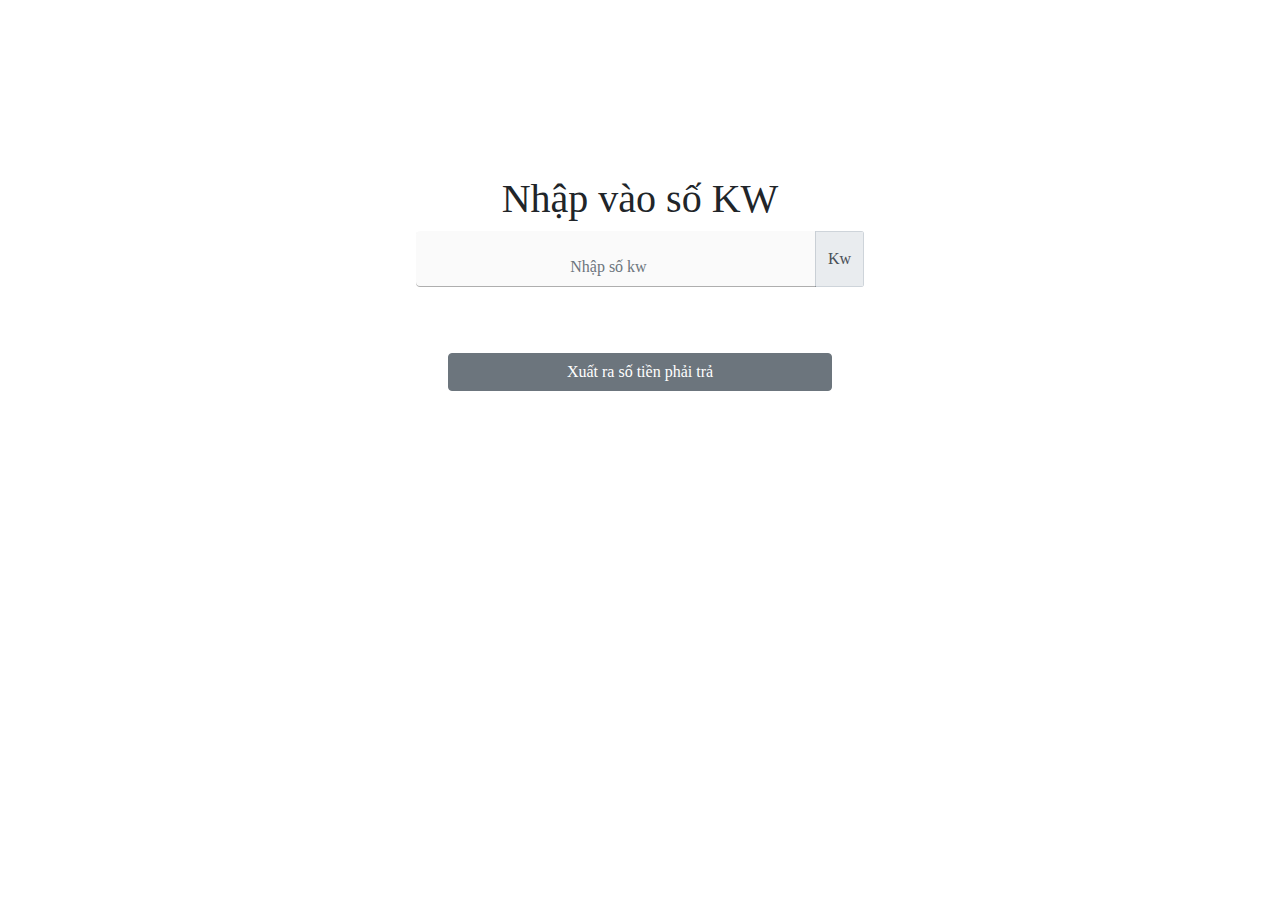
<file: bootcamp18_TRAN ANH TUYEN_Electriccal/index.html>
<!doctype html>
<html lang="en">
  <head>
    <title>Tính giá tiền điện</title>
    <!-- Required meta tags -->
    <meta charset="utf-8">
    <meta name="viewport" content="width=device-width, initial-scale=1, shrink-to-fit=no">

    <!-- Bootstrap CSS -->
    <link rel="stylesheet" href="https://stackpath.bootstrapcdn.com/bootstrap/4.3.1/css/bootstrap.min.css" integrity="sha384-ggOyR0iXCbMQv3Xipma34MD+dH/1fQ784/j6cY/iJTQUOhcWr7x9JvoRxT2MZw1T" crossorigin="anonymous">
    <link rel="stylesheet" media="screen" href="./index.css">
  </head>
  <body>
      <h1>Nhập vào số KW</h1>
    <div class="input-group">
      <label for="inp" class="inp input-group mb-3">
        <input type="number" class="input_num form-control" onfocus="reset()" placeholder="Nhập số kw">
        <div class="input-group-append">
          <span class="input-group-text"id="basic-addon2">Kw</span>
        </div>
        <span class="focus-bg"></span>
      </label>
    </div>
    <button type="button" class="btn btn-secondary" onclick="numCount()">Xuất ra số tiền phải trả</button>
    <h4 id="number" class="text-danger"></h4>
    
    <!-- Optional JavaScript -->
    <script src="./index.js"></script>
    <!-- jQuery first, then Popper.js, then Bootstrap JS -->
    <script src="https://code.jquery.com/jquery-3.3.1.slim.min.js" integrity="sha384-q8i/X+965DzO0rT7abK41JStQIAqVgRVzpbzo5smXKp4YfRvH+8abtTE1Pi6jizo" crossorigin="anonymous"></script>
    <script src="https://cdnjs.cloudflare.com/ajax/libs/popper.js/1.14.7/umd/popper.min.js" integrity="sha384-UO2eT0CpHqdSJQ6hJty5KVphtPhzWj9WO1clHTMGa3JDZwrnQq4sF86dIHNDz0W1" crossorigin="anonymous"></script>
    <script src="https://stackpath.bootstrapcdn.com/bootstrap/4.3.1/js/bootstrap.min.js" integrity="sha384-JjSmVgyd0p3pXB1rRibZUAYoIIy6OrQ6VrjIEaFf/nJGzIxFDsf4x0xIM+B07jRM" crossorigin="anonymous"></script>
  </body>
</html>
</file>
<file: bootcamp18_TRAN ANH TUYEN_Electriccal/index.css>
body {
    height: auto;
    display: grid;
    font-family: Roboto;
    -webkit-text-size-adjust: 100%;
    -webkit-font-smoothing: antialiased;
    padding-top: 175px;
  }
  
  * {
    box-sizing: border-box;
  }
  h1{
      text-align: center;
  }
  .btn-secondary{
    width: 30%;
    margin: 50px auto;
  }
  h4{
    margin: auto;
  }
  .input-group{
    margin: auto;
    width: 35%;
    display: flex;
    justify-content: space-around;
  }
  
  .inp {
    position: relative;
    width: 100%;
    max-width: 450px;
    border-radius: 3px;
    overflow: hidden;
  }
  .inp .label {
    position: absolute;
    top: 20px;
    left: 12px;
    font-size: 16px;
    color: rgba(0, 0, 0, 0.5);
    font-weight: 500;
    transform-origin: 0 0;
    transform: translate3d(0, 0, 0);
    transition: all 0.2s ease;
    pointer-events: none;
  }
  .inp .focus-bg {
    position: absolute;
    top: 0;
    left: 0;
    width: 100%;
    height: 100%;
    background: rgba(0, 0, 0, 0.05);
    z-index: -1;
    transform: scaleX(0);
    transform-origin: left;
  }
  .inp input {
    -webkit-appearance: none;
    -moz-appearance: none;
         appearance: none;
    width: 100%;
    border: 0;
    font-family: inherit;
    padding: 16px 12px 0 12px;
    height: 56px;
    font-size: 16px;
    font-weight: 400;
    background: rgba(0, 0, 0, 0.02);
    box-shadow: inset 0 -1px 0 rgba(0, 0, 0, 0.3);
    color: #000;
    transition: all 0.15s ease;
    text-align: center;
  }
  .inp input:hover {
    background: rgba(0, 0, 0, 0.04);
    box-shadow: inset 0 -1px 0 rgba(0, 0, 0, 0.5);
  }
  .inp input:not(:-moz-placeholder-shown) + .label {
    color: rgba(0, 0, 0, 0.5);
    transform: translate3d(0, -12px, 0) scale(0.75);
  }
  .inp input:not(:-ms-input-placeholder) + .label {
    color: rgba(0, 0, 0, 0.5);
    transform: translate3d(0, -12px, 0) scale(0.75);
  }
  .inp input:not(:placeholder-shown) + .label {
    color: rgba(0, 0, 0, 0.5);
    transform: translate3d(0, -12px, 0) scale(0.75);
  }
  .inp input:focus {
    background: rgba(0, 0, 0, 0.05);
    outline: none;
    box-shadow: inset 0 -2px 0 #0077FF;
  }
  .inp input:focus + .label {
    color: #0077FF;
    transform: translate3d(0, -12px, 0) scale(0.75);
  }
  .inp input:focus + .label + .focus-bg {
    transform: scaleX(1);
    transition: all 0.1s ease;
  }
</file>
